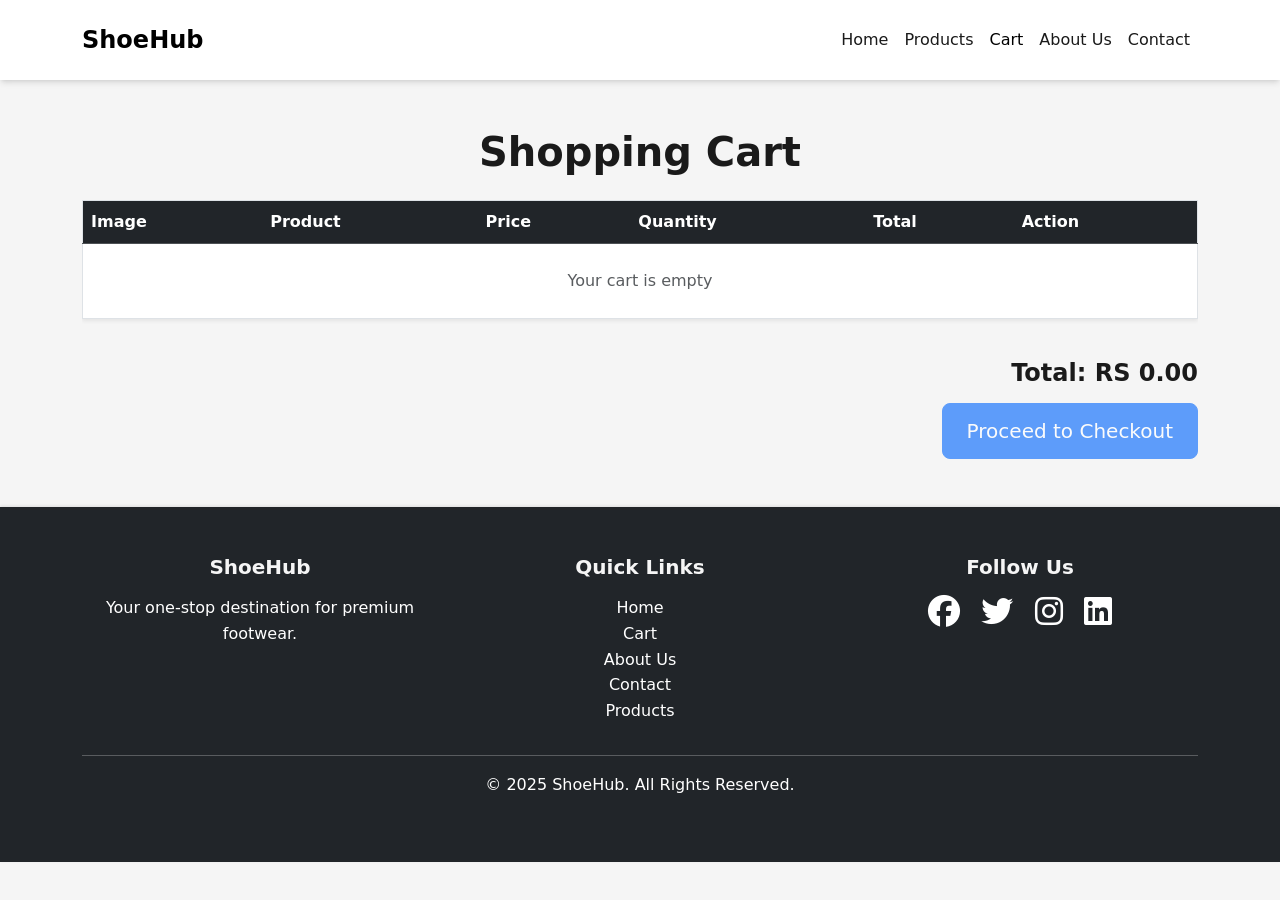
<file: cart.html>
<!DOCTYPE html>
<html lang="en">
<head>
    <meta charset="UTF-8">
    <meta name="viewport" content="width=device-width, initial-scale=1.0">
    <title>ShoeHub - Cart</title>
    <link rel="icon" type="image/svg+xml" href="favicon.svg">
    <link href="https://cdn.jsdelivr.net/npm/bootstrap@5.3.2/dist/css/bootstrap.min.css" rel="stylesheet">
    <link rel="stylesheet" href="style.css">
    <link rel="stylesheet" href="https://cdnjs.cloudflare.com/ajax/libs/font-awesome/6.4.2/css/all.min.css">
</head>
<body>
    <nav class="navbar navbar-expand-lg navbar-dark bg-dark">
        <div class="container">
            <a class="navbar-brand" href="index.html">ShoeHub</a>
            <button class="navbar-toggler" type="button" data-bs-toggle="collapse" data-bs-target="#navbarNav">
                <span class="navbar-toggler-icon"></span>
            </button>
            <div class="collapse navbar-collapse" id="navbarNav">
                <ul class="navbar-nav ms-auto">
                    <li class="nav-item">
                        <a class="nav-link" href="index.html">Home</a>
                    </li>
                    <li class="nav-item">
                        <a class="nav-link" href="products.html">Products</a>
                    </li>
                    <li class="nav-item">
                        <a class="nav-link active" href="cart.html">Cart</a>
                    </li>
                    <li class="nav-item">
                        <a class="nav-link" href="about.html">About Us</a>
                    </li>
                    <li class="nav-item">
                        <a class="nav-link" href="contact.html">Contact</a>
                    </li>
                </ul>
            </div>
        </div>
    </nav>

    <div class="container my-5">
        <h1 class="text-center mb-4 fw-bold">Shopping Cart</h1>
        <div class="table-responsive">
            <table class="table table-hover align-middle border shadow-sm">
                <thead class="table-dark">
                    <tr>
                        <th>Image</th>
                        <th>Product</th>
                        <th>Price</th>
                        <th>Quantity</th>
                        <th>Total</th>
                        <th>Action</th>
                    </tr>
                </thead>
                <tbody id="cartTableBody">
                    <!-- Dynamic Cart Rows -->
                </tbody>
            </table>
        </div>
        <div class="text-end mt-4">
            <h4 class="fw-bold">Total: RS <span id="cartTotal">0.00</span></h4>
            <a href="checkout.html" id="checkoutBtn" class="btn btn-lg btn-primary disabled mt-2">Proceed to Checkout</a>
        </div>
    </div>

    <footer class="bg-dark text-white py-5 mt-5">
        <div class="container">
            <div class="row text-center">
                <div class="col-md-4">
                    <h5>ShoeHub</h5>
                    <p>Your one-stop destination for premium footwear.</p>
                </div>
                <div class="col-md-4">
                    <h5>Quick Links</h5>
                    <ul class="list-unstyled">
                        <li><a href="index.html" class="text-white text-decoration-none">Home</a></li>
                        <li><a href="cart.html" class="text-white text-decoration-none">Cart</a></li>
                        <li><a href="about.html" class="text-white text-decoration-none">About Us</a></li>
                        <li><a href="contact.html" class="text-white text-decoration-none">Contact</a></li>
                        <li><a href="products.html" class="text-white text-decoration-none">Products</a></li>
                    </ul>
                </div>
                <div class="col-md-4">
                    <h5>Follow Us</h5>
                    <a href="#" class="mx-2"><i class="fa-brands fa-facebook fa-2x" style="color: white !important;"></i></a>
                    <a href="#" class="mx-2"><i class="fa-brands fa-twitter fa-2x" style="color: white !important;"></i></a>
                    <a href="#" class="mx-2"><i class="fa-brands fa-instagram fa-2x" style="color: white !important;"></i></a>
                    <a href="#" class="mx-2"><i class="fa-brands fa-linkedin fa-2x" style="color: white !important;"></i></a>
                </div>
            </div>
            <hr class="bg-light">
            <div class="text-center mt-3">
                <p>&copy; 2025 ShoeHub. All Rights Reserved.</p>
            </div>
        </div>
    </footer>

    <script src="https://cdn.jsdelivr.net/npm/bootstrap@5.3.2/dist/js/bootstrap.bundle.min.js"></script>
    <script src="config.js"></script>
    <script>
        function renderCart() {
            const tbody = document.getElementById('cartTableBody');
            const cartTotal = document.getElementById('cartTotal');
            const checkoutBtn = document.getElementById('checkoutBtn');
            const cart = getCart();
            const keys = Object.keys(cart);

            if (keys.length === 0) {
                tbody.innerHTML = `<tr><td colspan="6" class="text-center text-muted py-4">Your cart is empty</td></tr>`;
                cartTotal.innerText = '0.00';
                checkoutBtn.classList.add('disabled');
                return;
            }

            checkoutBtn.classList.remove('disabled');
            let total = 0;
            tbody.innerHTML = keys.map(id => {
                const item = cart[id];
                const subtotal = item.price * item.quantity;
                total += subtotal;
                return `
                    <tr>
                        <td><img src="${item.image}" class="img-fluid rounded" style="width: 60px; height: 60px; object-fit: cover;" alt="${item.name}"></td>
                        <td class="fw-semibold">${item.name}</td>
                        <td>RS ${Number(item.price).toFixed(2)}</td>
                        <td>
                            <button onclick="updateQty('${id}', -1)" class="btn btn-sm btn-outline-danger me-1">-</button>
                            <span class="mx-2 fw-bold">${item.quantity}</span>
                            <button onclick="updateQty('${id}', 1)" class="btn btn-sm btn-outline-success ms-1">+</button>
                        </td>
                        <td>RS ${subtotal.toFixed(2)}</td>
                        <td>
                            <button onclick="removeItem('${id}')" class="btn btn-sm btn-danger">Remove</button>
                        </td>
                    </tr>
                `;
            }).join('');

            cartTotal.innerText = total.toFixed(2);
        }

        function updateQty(id, change) {
            const cart = getCart();
            if (cart[id]) {
                cart[id].quantity += change;
                if (cart[id].quantity <= 0) {
                    delete cart[id];
                }
                saveCart(cart);
                renderCart();
            }
        }

        function removeItem(id) {
            const cart = getCart();
            if (cart[id]) {
                delete cart[id];
                saveCart(cart);
                renderCart();
            }
        }

        document.addEventListener('DOMContentLoaded', renderCart);
    </script>
</body>
</html>
</file>
<file: style.css>
/* Black and White Theme */
:root {
  --primary: #000000;
  --primary-dark: #1a1a1a;
  --gray-100: #f5f5f5;
  --gray-200: #e5e5e5;
  --gray-800: #1a1a1a;
  --shadow: 0 4px 6px -1px rgb(0 0 0 / 0.1), 0 2px 4px -2px rgb(0 0 0 / 0.1);
}

body {
  font-family: 'Inter', system-ui, -apple-system, sans-serif;
  line-height: 1.6;
  color: var(--gray-800);
  background-color: var(--gray-100);
}

.navbar {
  background: white !important;
  box-shadow: var(--shadow);
  padding: 1rem 0;
}

.navbar-brand {
  font-weight: 700;
  color: var(--primary) !important;
  font-size: 1.5rem;
}

.nav-link {
  font-weight: 500;
  color: var(--gray-800) !important;
  transition: color 0.2s;
}

.nav-link:hover, .nav-link.active {
  color: var(--primary) !important;
}

/* Hero Section */
.hero {
  background: white;
  padding: 4rem 0;
  margin-bottom: 4rem;
  box-shadow: var(--shadow);
}

.hero h1 {
  font-size: 3.5rem;
  font-weight: 800;
  line-height: 1.2;
  margin-bottom: 1.5rem;
}

.hero p {
  font-size: 1.25rem;
  color: #4b5563;
  margin-bottom: 2rem;
}

/* Product Cards */
.product-card {
  width: 100%;
  height: 500px; /* Fixed height for all cards */
  display: flex;
  flex-direction: column;
  background: white;
  border-radius: 12px;
  overflow: hidden;
  transition: transform 0.2s, box-shadow 0.2s;
  box-shadow: 0 4px 8px rgba(0, 0, 0, 0.1);
}

.product-card:hover {
  transform: translateY(-5px);
  box-shadow: 0 10px 15px rgba(0, 0, 0, 0.2);
}

.product-card img {
  width: 100%;
  height: 250px; /* Fixed height for images */
  object-fit: cover; /* Crop images to fill space */
}

.card-body {
  flex-grow: 1;
  display: flex;
  flex-direction: column;
  justify-content: space-between;
  padding: 1.2rem;
}

.card-title {
  font-weight: 600;
  margin-bottom: 0.5rem;
}

.price {
  color: var(--primary);
  font-weight: 700;
  font-size: 1.25rem;
}

/* Buttons */
.btn-primary {
  background-color: var(--primary);
  border-color: var(--primary);
  padding: 0.75rem 1.5rem;
  font-weight: 500;
  border-radius: 0.5rem;
}

.btn-primary:hover {
  background-color: var(--primary-dark);
  border-color: var(--primary-dark);
}

/* Forms */
.form-control {
  padding: 0.75rem 1rem;
  border-radius: 0.5rem;
  border: 1px solid var(--gray-200);
}

.form-control:focus {
  border-color: var(--primary);
  box-shadow: 0 0 0 3px rgba(0, 0, 0, 0.1);
}

/* Footer */
footer {
  background: black !important;
  padding: 4rem 0;
  margin-top: 4rem;
  box-shadow: 0 -1px 3px 0 rgb(0 0 0 / 0.1);
}

footer h5 {
  color: var(--gray-100);
  font-weight: 600;
  margin-bottom: 1rem;
}

footer a {
  color: var(--gray-200) !important;
  text-decoration: none;
  transition: color 0.2s;
}

footer a:hover {
  color: var(--gray-100) !important;
}
/* Cart */
.cart-item {
  background: white;
  border-radius: 1rem;
  padding: 1.5rem;
  margin-bottom: 1rem;
  box-shadow: var(--shadow);
}

.quantity-control {
  display: flex;
  align-items: center;
  gap: 1rem;
}

.quantity-control button {
  background: var(--gray-200);
  border: none;
  width: 30px;
  height: 30px;
  border-radius: 50%;
  display: flex;
  align-items: center;
  justify-content: center;
  cursor: pointer;
  transition: background-color 0.2s;
}

.quantity-control button:hover {
  background: var(--gray-800);
  color: white;
}

/* Modal */
.modal-content {
  border-radius: 1rem;
  border: none;
  box-shadow: var(--shadow);
}

.modal-header {
  border-bottom: 1px solid var(--gray-200);
  padding: 1.5rem;
}

.modal-body {
  padding: 1.5rem;
}

.modal-footer {
  border-top: 1px solid var(--gray-200);
  padding: 1.5rem;
}

/* Badge */
.badge {
  background-color: var(--primary) !important;
}

/* Responsive */
@media (max-width: 768px) {
  .hero h1 {
    font-size: 2.5rem;
  }

  .product-card {
    width: 100%; /* Full width on smaller screens */
    height: auto;
  }

  .product-card img {
    height: 200px; /* Slightly smaller images for mobile */
  }
}
</file>
